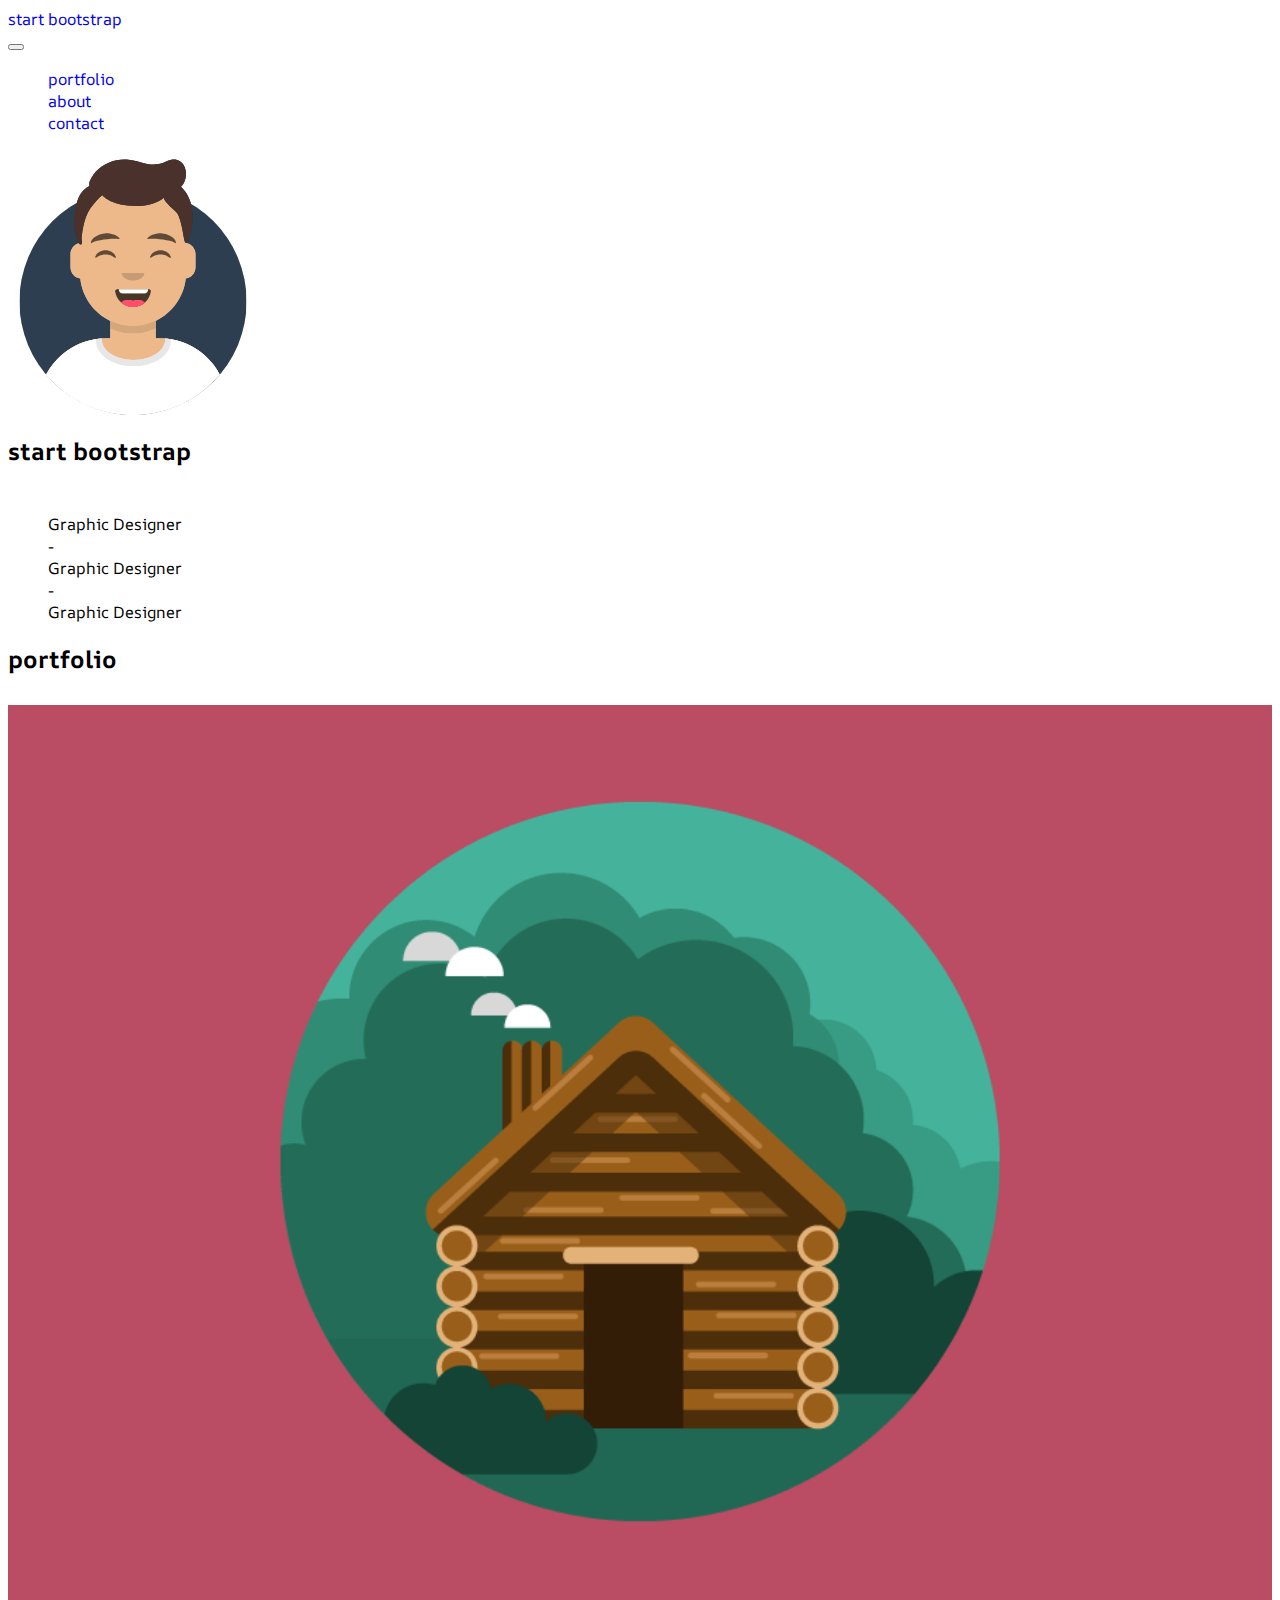
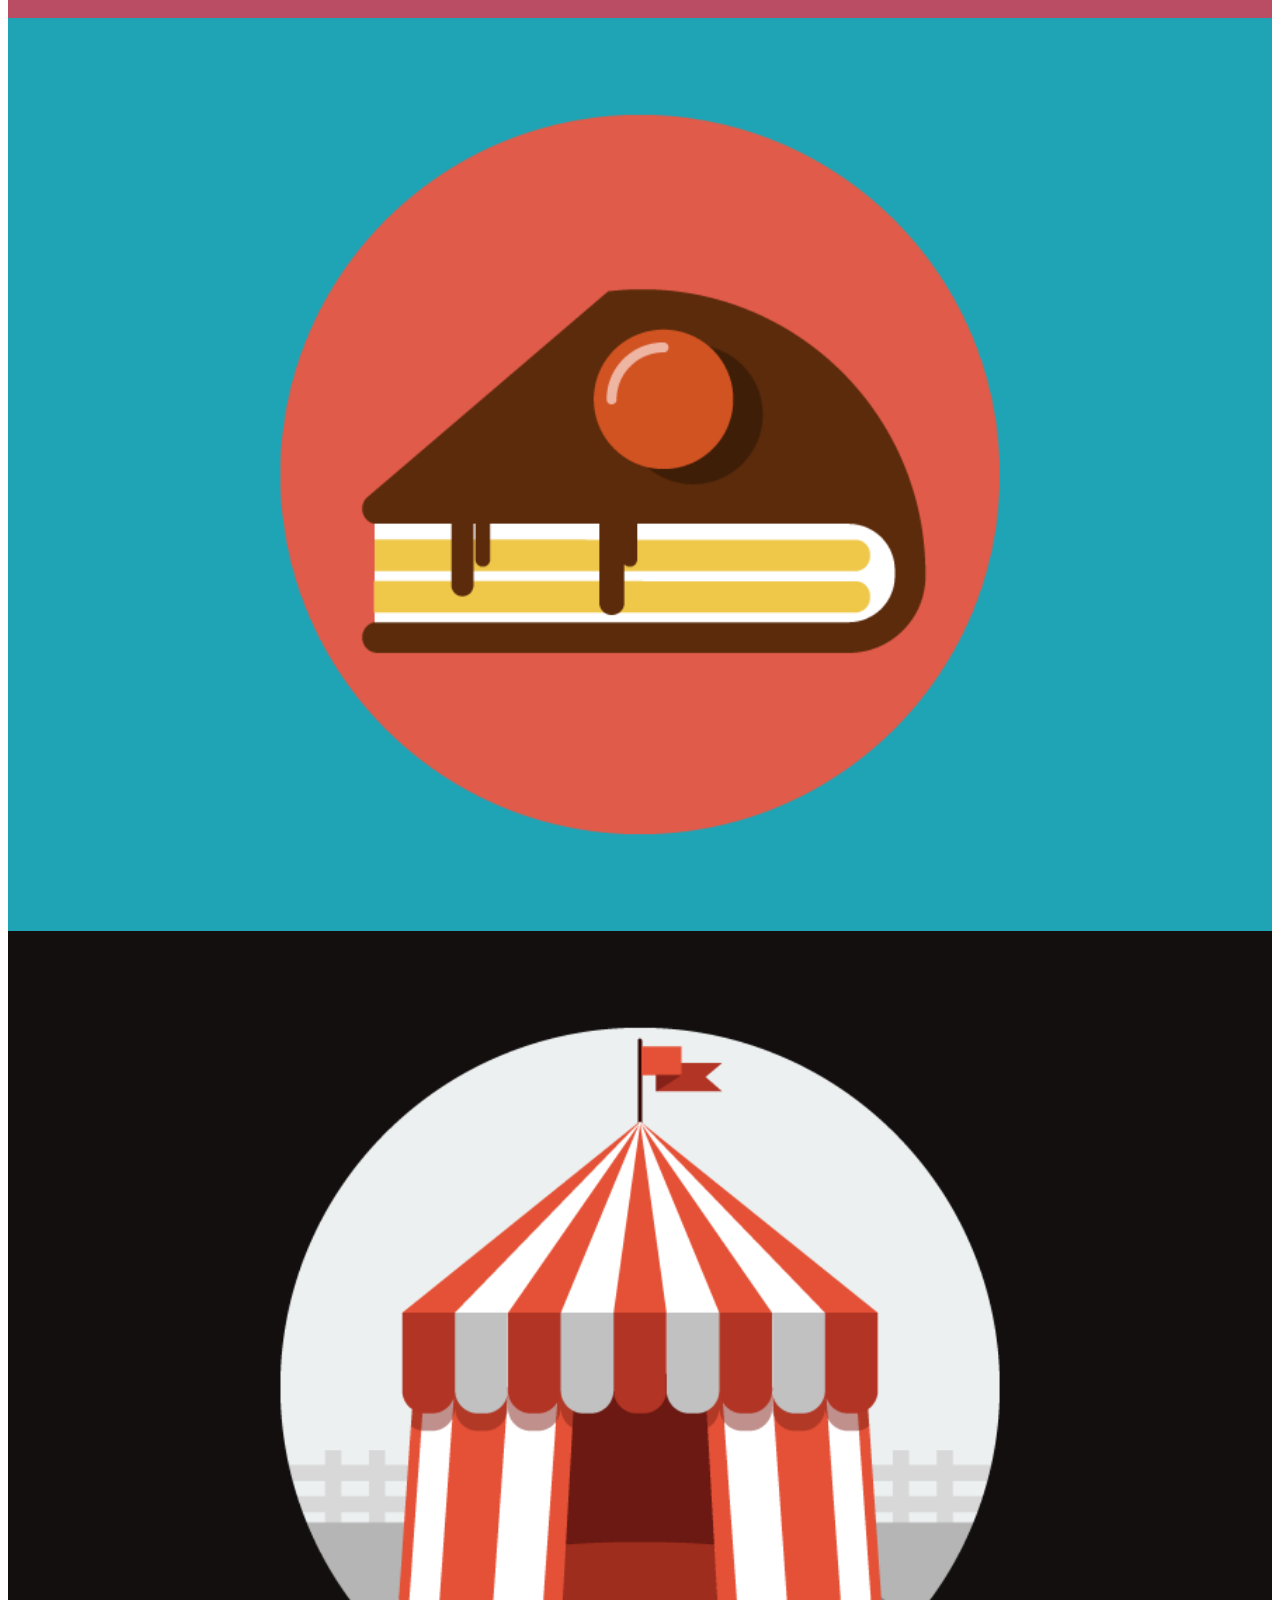
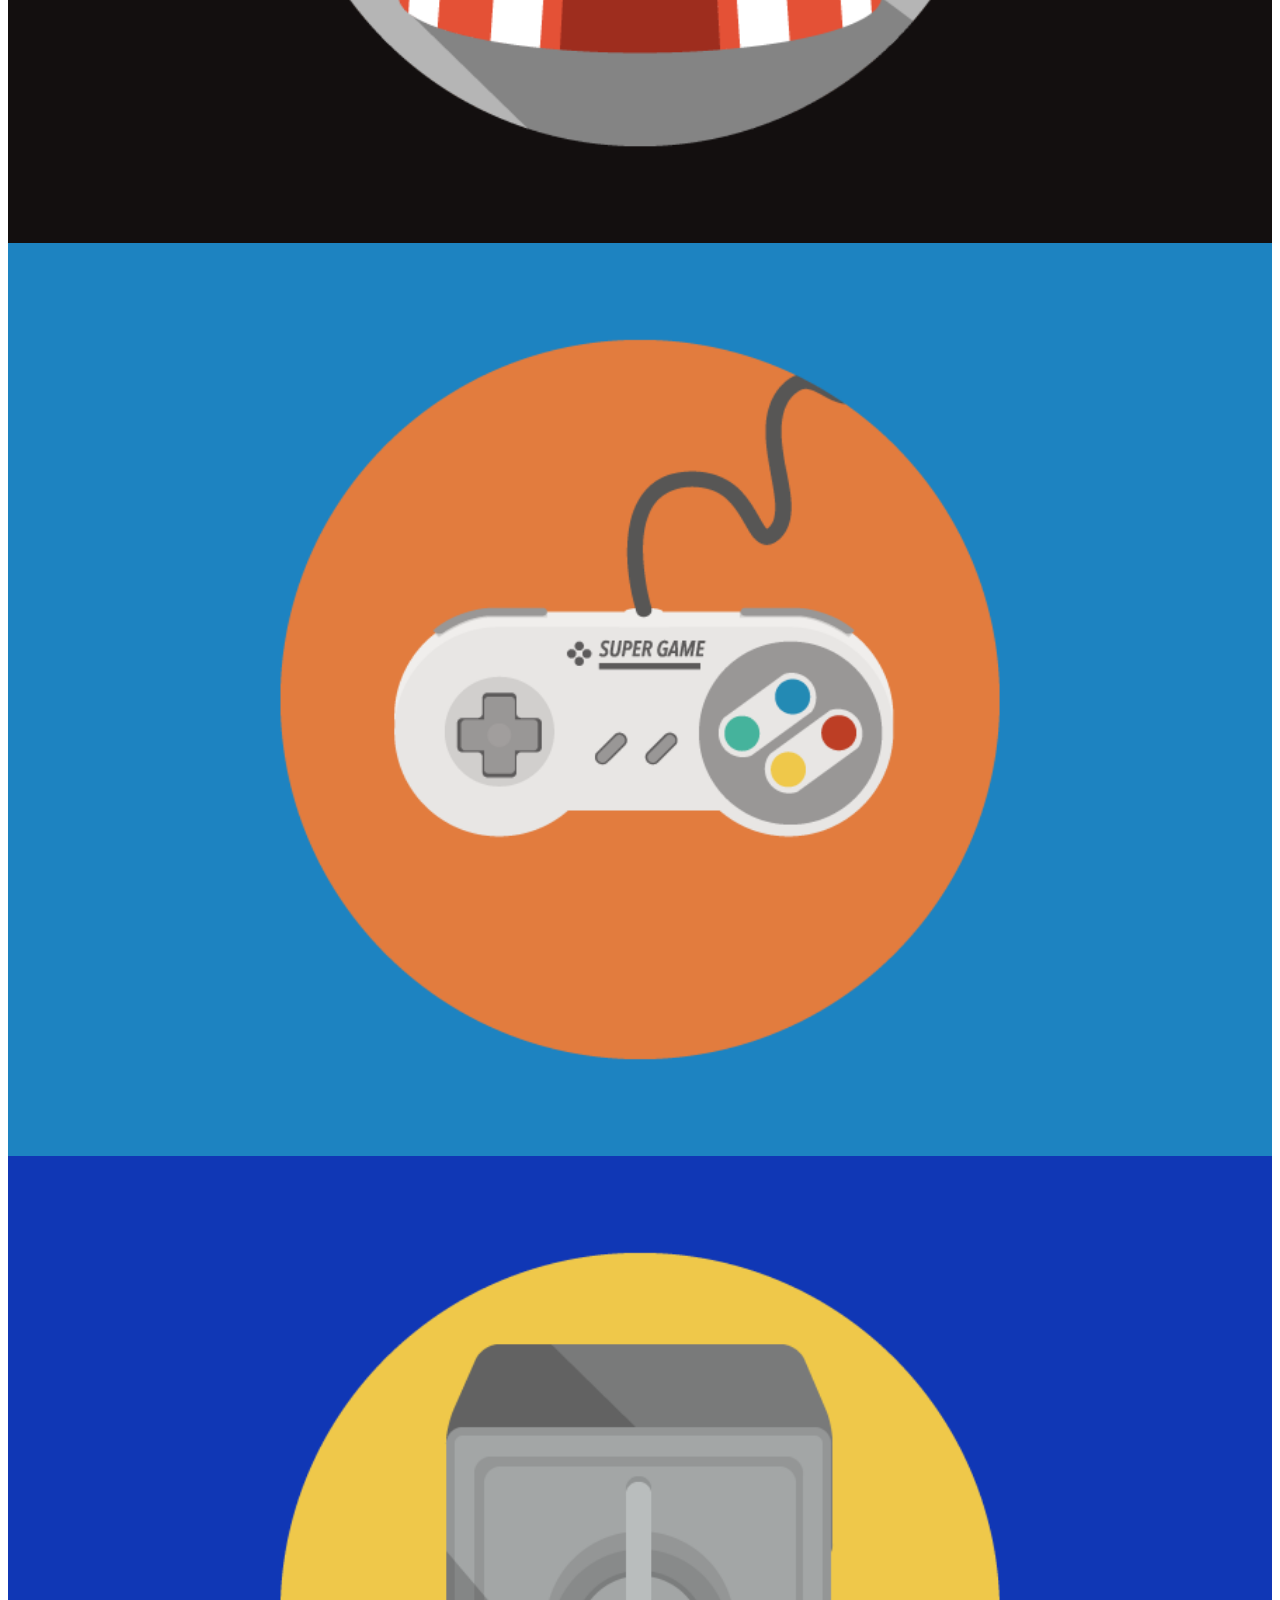
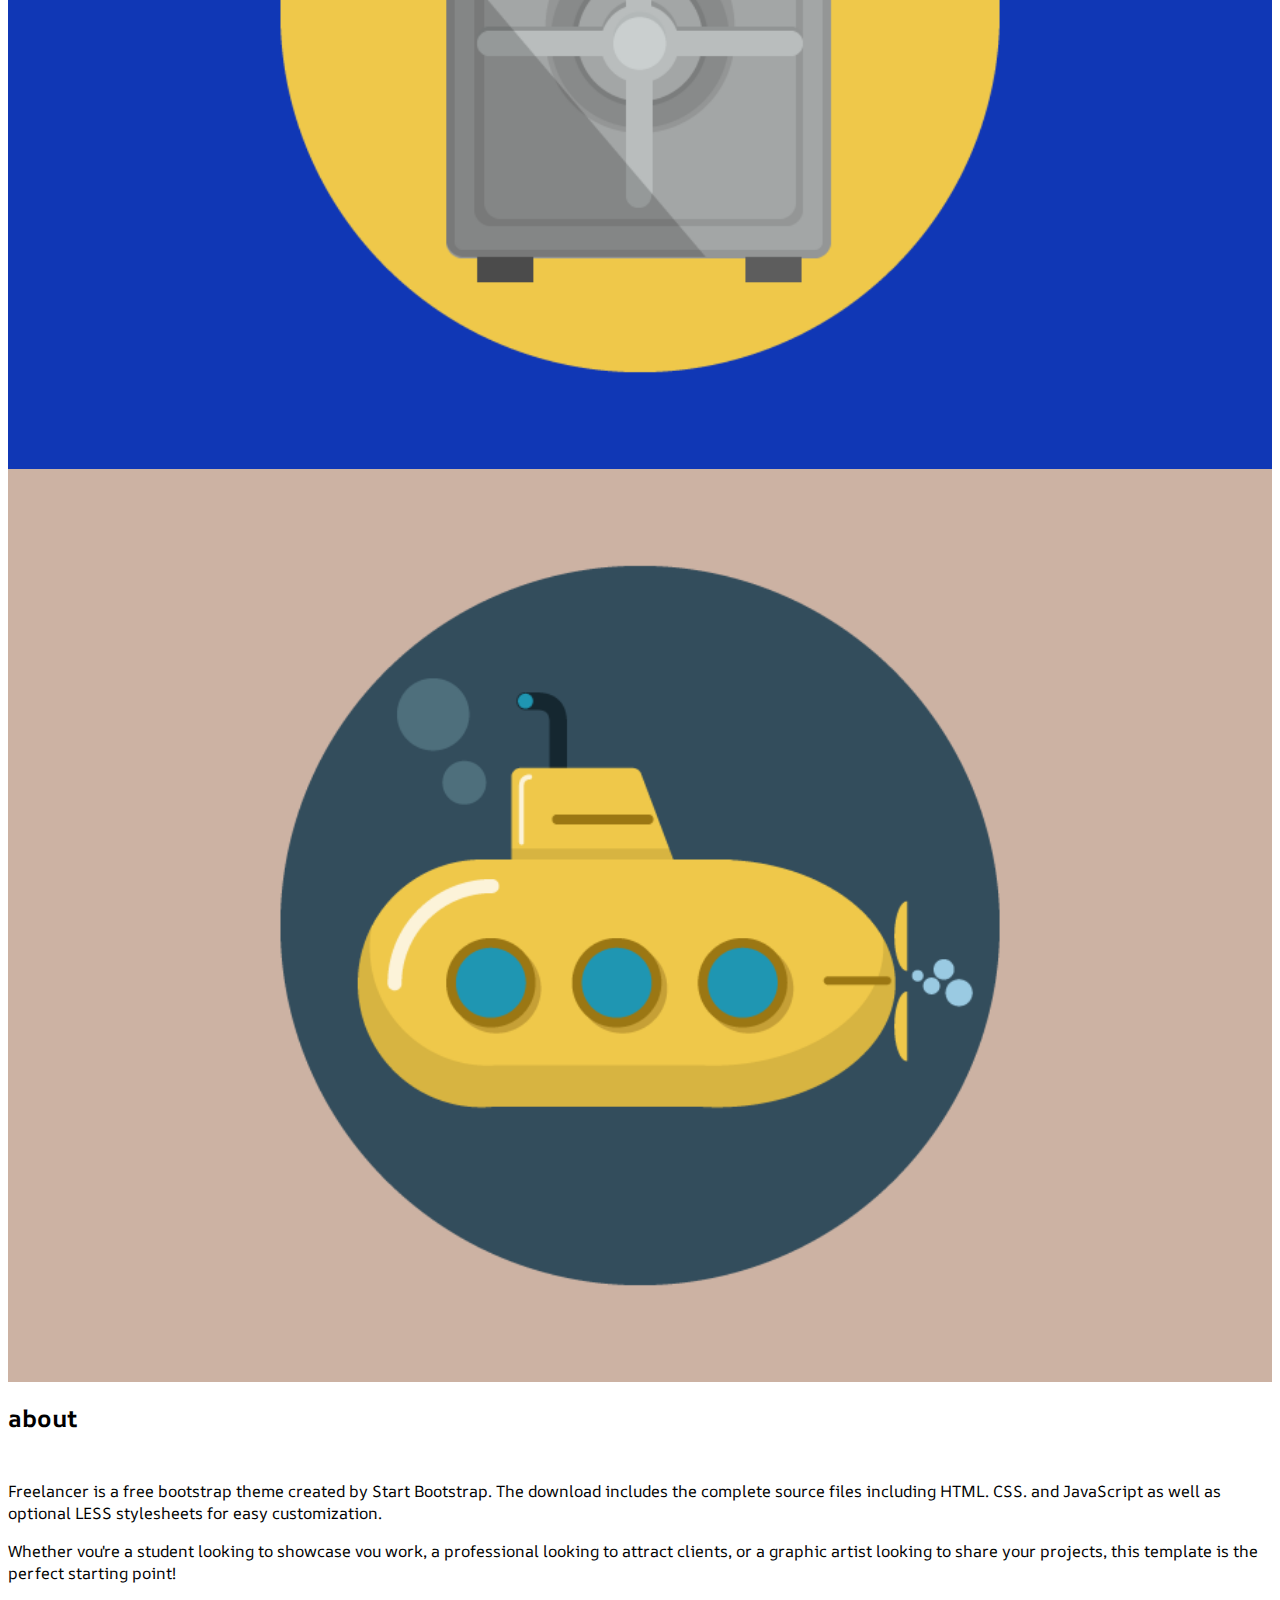
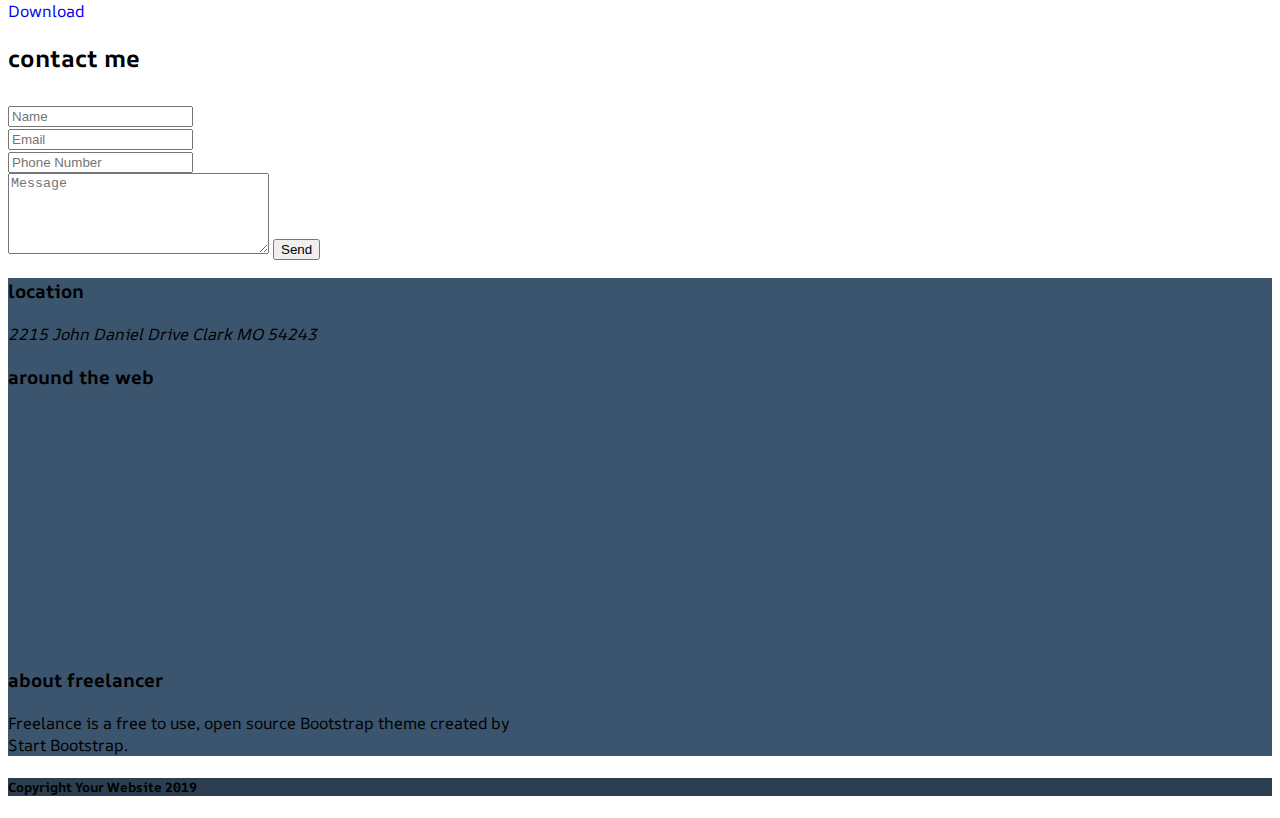
<file: index.html>
<!DOCTYPE html>
<html lang="en">

<head>
    <meta charset="UTF-8">
    <meta name="viewport" content="width=device-width, initial-scale=1.0">
    <!-- css -->
    <link href="https://cdn.jsdelivr.net/npm/bootstrap@5.3.2/dist/css/bootstrap.min.css" rel="stylesheet"
        integrity="sha384-T3c6CoIi6uLrA9TneNEoa7RxnatzjcDSCmG1MXxSR1GAsXEV/Dwwykc2MPK8M2HN" crossorigin="anonymous">
    <link rel="stylesheet" href="css/style.css">
    <!-- fonts -->
    <link rel="preconnect" href="https://fonts.googleapis.com">
    <link rel="preconnect" href="https://fonts.gstatic.com" crossorigin>
    <link href="https://fonts.googleapis.com/css2?family=AR+One+Sans:wght@400;500;600;700&display=swap"
        rel="stylesheet">
    <!-- icons -->
    <link rel="stylesheet" href="https://cdnjs.cloudflare.com/ajax/libs/font-awesome/6.4.2/css/all.min.css"
        integrity="sha512-z3gLpd7yknf1YoNbCzqRKc4qyor8gaKU1qmn+CShxbuBusANI9QpRohGBreCFkKxLhei6S9CQXFEbbKuqLg0DA=="
        crossorigin="anonymous" referrerpolicy="no-referrer" />
    <title>Bootstrap Freelancer</title>
</head>

<body id="main-page">
    <!-- HEADER -->
    <header class="text-light bg-dark position-fixed top-0 z-3 w-100 py-2">
        <nav class="navbar navbar-expand-md" data-bs-theme="dark">
            <div class="container text-uppercase">
              <a class="navbar-brand fw-bold" href="index.html">start bootstrap</a>
              <button class="navbar-toggler" type="button" data-bs-toggle="collapse" data-bs-target="#navbarNav" aria-controls="navbarNav" aria-expanded="false" aria-label="Toggle navigation">
                <span class="navbar-toggler-icon"></span>
              </button>
              <div class="collapse navbar-collapse" id="navbarNav">
                <ul class="navbar-nav ms-auto fw-semibold">
                  <li class="nav-item">
                    <a class="nav-link" href="2nd-page/portfolio.html">portfolio</a>
                  </li>
                  <li class="nav-item">
                    <a class="nav-link" href="#about">about</a>
                  </li>
                  <li class="nav-item">
                    <a class="nav-link" href="#contact">contact</a>
                  </li>
                </ul>
              </div>
            </div>
          </nav>
    </header>

    <!-- MAIN -->
    <main class="pt-4">
        <!-- hero section -->
        <section id="hero" class="bg-success py-5">
            <div class="container d-flex flex-column align-items-center text-light">
                <!-- hero image -->
                <div class="hero-image my-3">
                    <img src="img/avatar.svg" alt="avatar" class="my-fluid">
                </div>

                <!-- title -->
                <h2 class="text-uppercase fw-bold display-5">start bootstrap</h2>

                <!-- star bar -->
                <div class="d-flex justify-content-center align-items-center pt-4 pb-3">
                    <div class="line bg-light rounded-pill"></div>
                    <div><i class="fa-solid fa-star px-2 fs-2"></i></div>
                    <div class="line bg-light rounded-pill"></div>
                </div>

                <!-- offers -->
                <ul class="d-flex align-items-center text-center fw-semibold fs-6">
                    <li>
                        <span class="text-uppercase">Graphic Designer</span>
                    </li>
                    <li class="px-2">-</li>
                    <li>
                        <span class="text-uppercase">Graphic Designer</span>
                    </li>
                    <li class="px-2">-</li>
                    <li>
                        <span class="text-uppercase">Graphic Designer</span>
                    </li>
                </ul>
            </div>
        </section>

        <!-- portfolio section -->
        <section id="portfolio" class="py-5">
            <div class="container text-dark">
                <!-- title -->
                <h2 class="text-uppercase display-5 fw-bold text-center">portfolio</h2>

                <!-- star bar -->
                <div class="d-flex justify-content-center align-items-center pt-4 pb-3">
                    <div class="line bg-dark rounded-pill"></div>
                    <div><i class="fa-solid fa-star px-2 fs-2"></i></div>
                    <div class="line bg-dark rounded-pill"></div>
                </div>

                <!-- row -->
                <div class="row">
                    <div class="col-12 col-md-6 col-lg-4 mb-4">
                        <div class="card-img position-relative rounded-4 overflow-hidden">
                            <img class="my-fluid" src="img/cabin.png" alt="cabine">
                            <div
                                class="overlay bg-dark position-absolute w-100 h-100 left-0 top-0 d-flex justify-content-center align-items-center">
                                <a href="#">
                                    <i class="fa-solid fa-circle-up fs-1"></i>
                                </a>
                            </div>
                        </div>
                    </div>
                    <div class="col-12 col-md-6 col-lg-4 mb-4">
                        <div class="card-img position-relative rounded-4 overflow-hidden">
                            <img class="my-fluid" src="img/cake.png" alt="cabine">
                            <div
                                class="overlay bg-dark position-absolute w-100 h-100 left-0 top-0 d-flex justify-content-center align-items-center">
                                <a href="#">
                                    <i class="fa-solid fa-circle-up fs-1"></i>
                                </a>
                            </div>
                        </div>
                    </div>
                    <div class="col-12 col-md-6 col-lg-4 mb-4">
                        <div class="card-img position-relative rounded-4 overflow-hidden">
                            <img class="my-fluid" src="img/circus.png" alt="cabine">
                            <div
                                class="overlay bg-dark position-absolute w-100 h-100 left-0 top-0 d-flex justify-content-center align-items-center">
                                <a href="#">
                                    <i class="fa-solid fa-circle-up fs-1"></i>
                                </a>
                            </div>
                        </div>
                    </div>
                    <div class="col-12 col-md-6 col-lg-4 mb-4">
                        <div class="card-img position-relative rounded-4 overflow-hidden">
                            <img class="my-fluid" src="img/game.png" alt="cabine">
                            <div
                                class="overlay bg-dark position-absolute w-100 h-100 left-0 top-0 d-flex justify-content-center align-items-center">
                                <a href="#">
                                    <i class="fa-solid fa-circle-up fs-1"></i>
                                </a>
                            </div>
                        </div>
                    </div>
                    <div class="col-12 col-md-6 col-lg-4 mb-4">
                        <div class="card-img position-relative rounded-4 overflow-hidden">
                            <img class="my-fluid" src="img/safe.png" alt="cabine">
                            <div
                                class="overlay bg-dark position-absolute w-100 h-100 left-0 top-0 d-flex justify-content-center align-items-center">
                                <a href="#">
                                    <i class="fa-solid fa-circle-up fs-1"></i>
                                </a>
                            </div>
                        </div>
                    </div>
                    <div class="col-12 col-md-6 col-lg-4">
                        <div class="card-img position-relative rounded-4 overflow-hidden">
                            <img class="my-fluid" src="img/submarine.png" alt="cabine">
                            <div
                                class="overlay bg-dark position-absolute w-100 h-100 left-0 top-0 d-flex justify-content-center align-items-center">
                                <a href="#">
                                    <i class="fa-solid fa-circle-up fs-1"></i>
                                </a>
                            </div>
                        </div>
                    </div>

                </div>
            </div>
        </section>

        <!-- about section -->
        <section id="about" class="bg-success text-light py-5">
            <div class="container w-75">
                <!-- title -->
                <h2 class="text-uppercase display-5 fw-bold text-center">about</h2>

                <!-- star bar -->
                <div class="d-flex justify-content-center align-items-center pt-4 pb-4">
                    <div class="line bg-light rounded-pill"></div>
                    <div><i class="fa-solid fa-star px-2 fs-2"></i></div>
                    <div class="line bg-light rounded-pill"></div>
                </div>

                <!-- row -->
                <div class="row">
                    <div class="col-12 col-md-6">
                        <p class="fs-5 pb-3">
                            Freelancer is a free bootstrap theme created by Start
                            Bootstrap. The download includes the complete source files including HTML. CSS. and
                            JavaScript as well as optional LESS stylesheets for easy customization.
                        </p>
                    </div>
                    <div class="col-12 col-md-6 pb-3">
                        <p class="fs-5">
                            Whether vou're a student looking to showcase vou work, a professional looking to attract
                            clients, or a graphic artist looking to share your projects, this template is the perfect
                            starting point!
                        </p>
                    </div>

                </div>

                <!-- call to action -->
                <div class="text-center py-4">
                    <a href="#" class="btn btn-lg btn-outline-light">
                        <i class="fa-solid fa-download"></i>
                        <span>Download</span>
                    </a>
                </div>
            </div>
        </section>

        <!-- contact section -->
        <section id="contact" class="text-dark py-5">
            <div class="container w-75">
                <!-- title -->
                <h2 class="text-uppercase display-5 fw-bold text-center">contact me</h2>

                <!-- star bar -->
                <div class="d-flex justify-content-center align-items-center pt-4 pb-4">
                    <div class="line bg-dark rounded-pill"></div>
                    <div><i class="fa-solid fa-star px-2 fs-2"></i></div>
                    <div class="line bg-dark rounded-pill"></div>
                </div>

                <!-- form -->
                <form >
                    <div class="mb-3">
                        <input type="text" class="fs-4 pb-3 form-control border-start-0 border-end-0 border-top-0 border-bottom-1"
                            placeholder="Name">
                    </div>
                    <div class="mb-3">
                        <input type="email" class="fs-4 pb-3 form-control border-start-0 border-end-0 border-top-0 border-bottom-1"
                            placeholder="Email">
                    </div>
                    <div class="mb-3">
                        <input type="number" class="fs-4 pb-3 form-control border-start-0 border-end-0 border-top-0 border-bottom-1"
                            placeholder="Phone Number">
                    </div>
                    <div class="mb-3">
                        <textarea class="fs-4 form-control border-start-0 border-end-0 border-top-0 border-bottom-2"" name="
                            message" placeholder="Message" cols="30" rows="5"></textarea>
                        <button type="submit" class="btn btn-success my-3">Send</button>
                    </div>
                </form>
            </div>

        </section>
    </main>

    <!-- FOOTER -->
    <footer>
        <!-- top footer -->
        <section id="info" class="my-bg-primary text-light py-5">
            <div class="container">
                <div class="row justify-content-center">

                    <!-- location -->
                    <div class="col-12 col-md-4 text-center">
                        <h3 class="text-uppercase pb-2">location</h3>
                        <address class="fs-5">2215 John Daniel Drive Clark MO 54243</address>
                    </div>

                    <!-- brands -->
                    <div class="col-12 col-lg-4 text-center py-5 py-lg-0">
                        <h3 class="text-uppercase pb-2">around the web</h3>
                        <ul class="d-flex justify-content-center">
                            <li class="px-2">
                                <a class="icon border border-primary rounded-circle d-flex align-items-center justify-content-center "
                                    href="#">
                                    <i class="fa-brands fa-facebook-f fs-4 p-2"></i>
                                </a>
                            </li>
                            <li class="px-2">
                                <a class="icon border rounded-circle d-flex align-items-center justify-content-center border-danger"
                                    href="#">
                                    <i class="fa-brands fa-google-plus-g fs-4 p-2"></i>
                                </a>
                            </li>
                            <li class="px-2">
                                <a class="icon border rounded-circle d-flex align-items-center justify-content-center border-primary"
                                    href="#">
                                    <i class="fa-brands fa-twitter fs-4 p-2"></i>
                                </a>
                            </li>
                            <li class="px-2">
                                <a class="icon border rounded-circle d-flex align-items-center justify-content-center border-danger"
                                    href="#">
                                    <i class="fa-brands fa-linkedin fs-4 p-2"></i>
                                </a>
                            </li>
                        </ul>
                    </div>

                    <!-- freelance -->
                    <div class="col-12 col-md-4 text-center">
                        <h3 class="text-uppercase pb-2">about freelancer</h3>
                        <p class="fs-5">
                            Freelance is a free to use, open source
                            Bootstrap theme created by
                            <a class="text-success freelance">Start
                                Bootstrap.</a>
                        </p>
                    </div>

                </div>
            </div>
        </section>

        <!-- bottom footer -->
        <section class="my-bg-secondary text-light py-5">
            <div class="container text-center">
                <h5 class="fs-6 fw-light">Copyright 
                    <i class="fa-regular fa-copyright"></i> 
                    Your Website 2019
                </h5>
            </div>
        </section>
    </footer>

    <!-- JS -->
    <script src="https://cdn.jsdelivr.net/npm/bootstrap@5.3.2/dist/js/bootstrap.bundle.min.js" integrity="sha384-C6RzsynM9kWDrMNeT87bh95OGNyZPhcTNXj1NW7RuBCsyN/o0jlpcV8Qyq46cDfL" crossorigin="anonymous"></script>
</body>

</html>
</file>
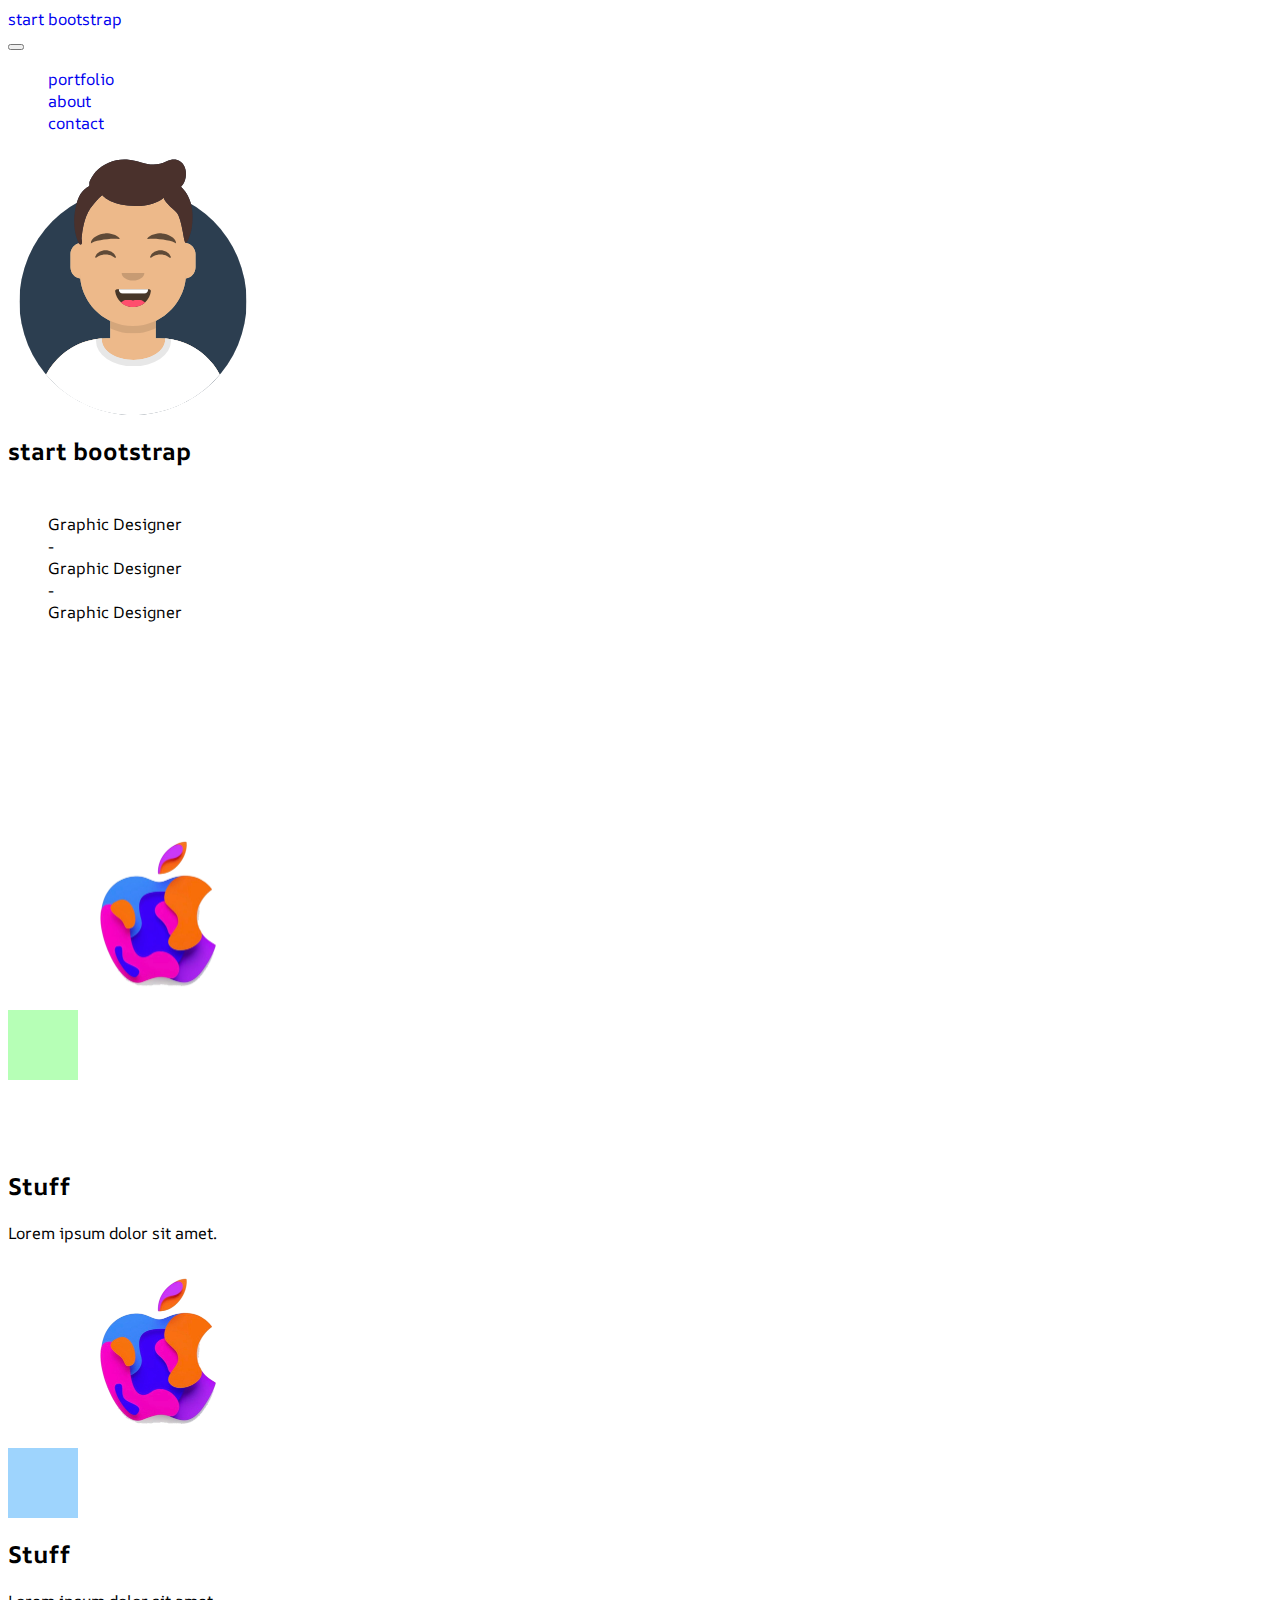
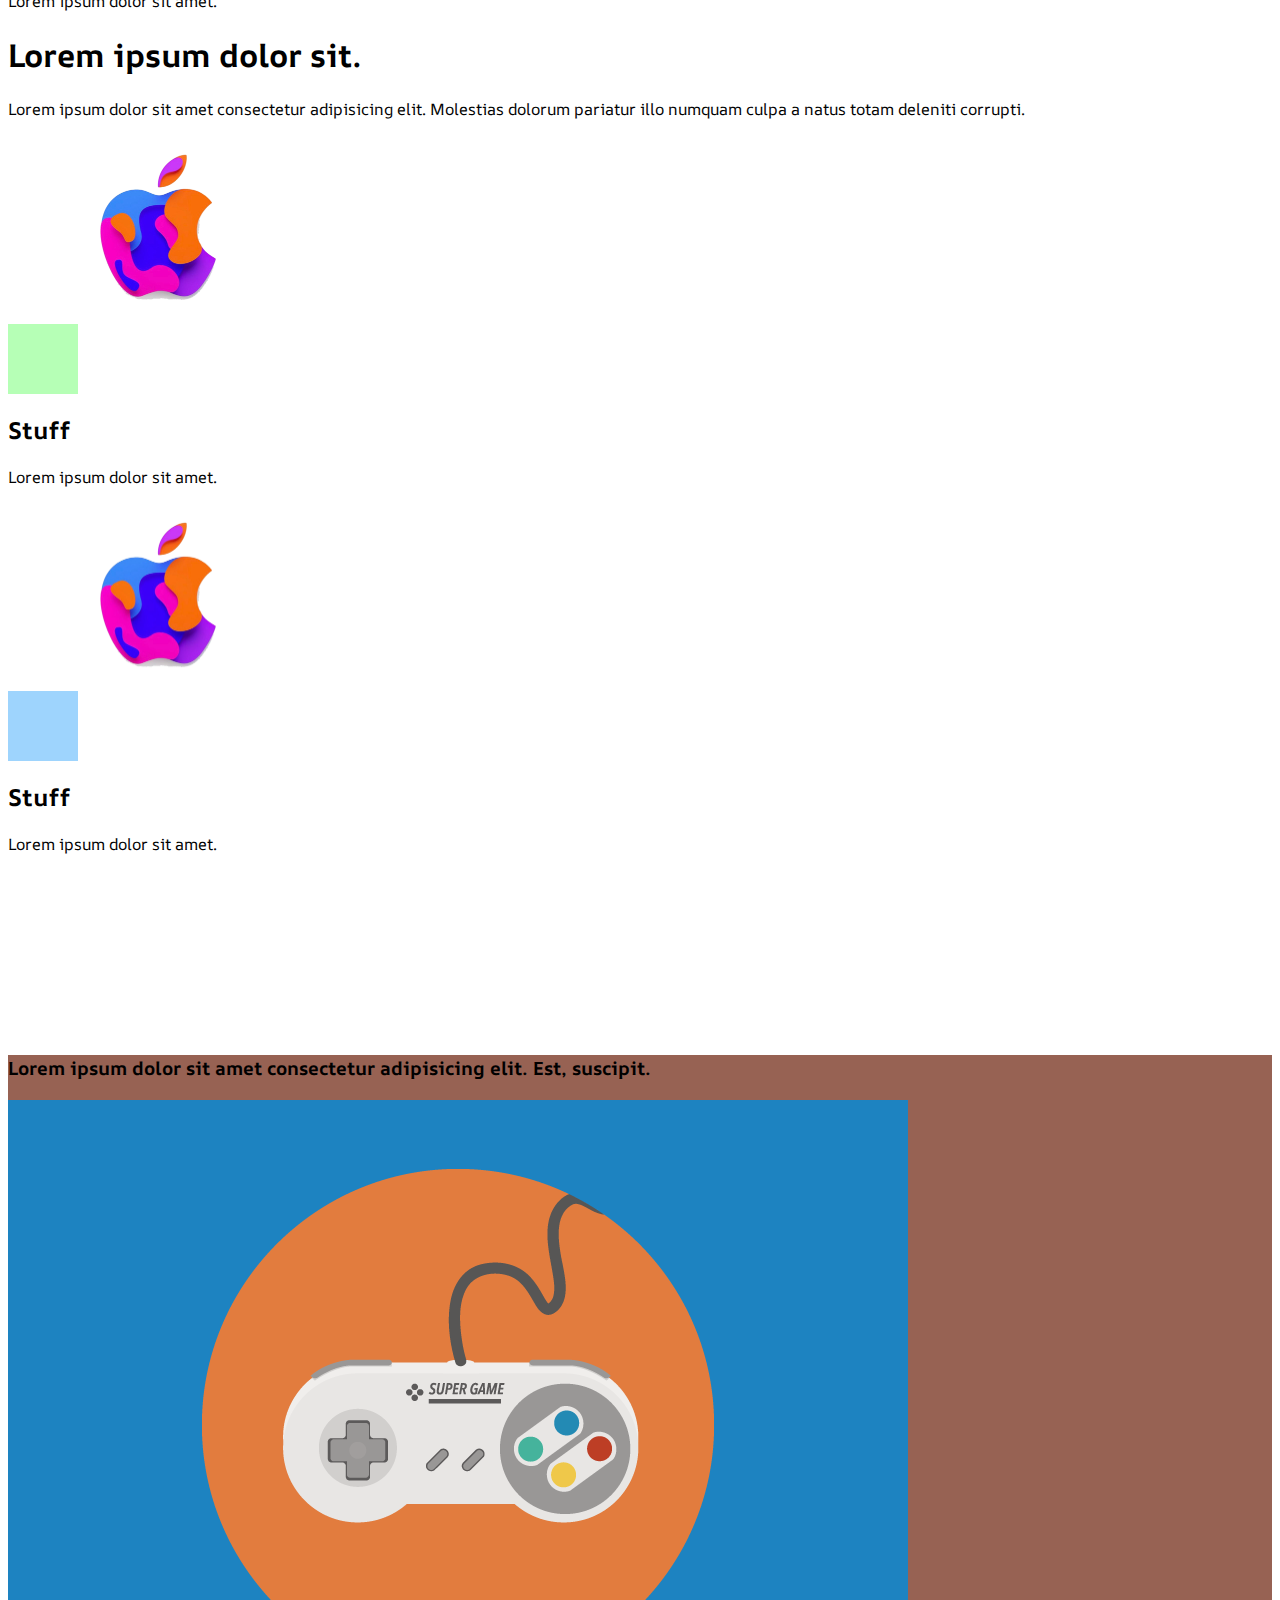
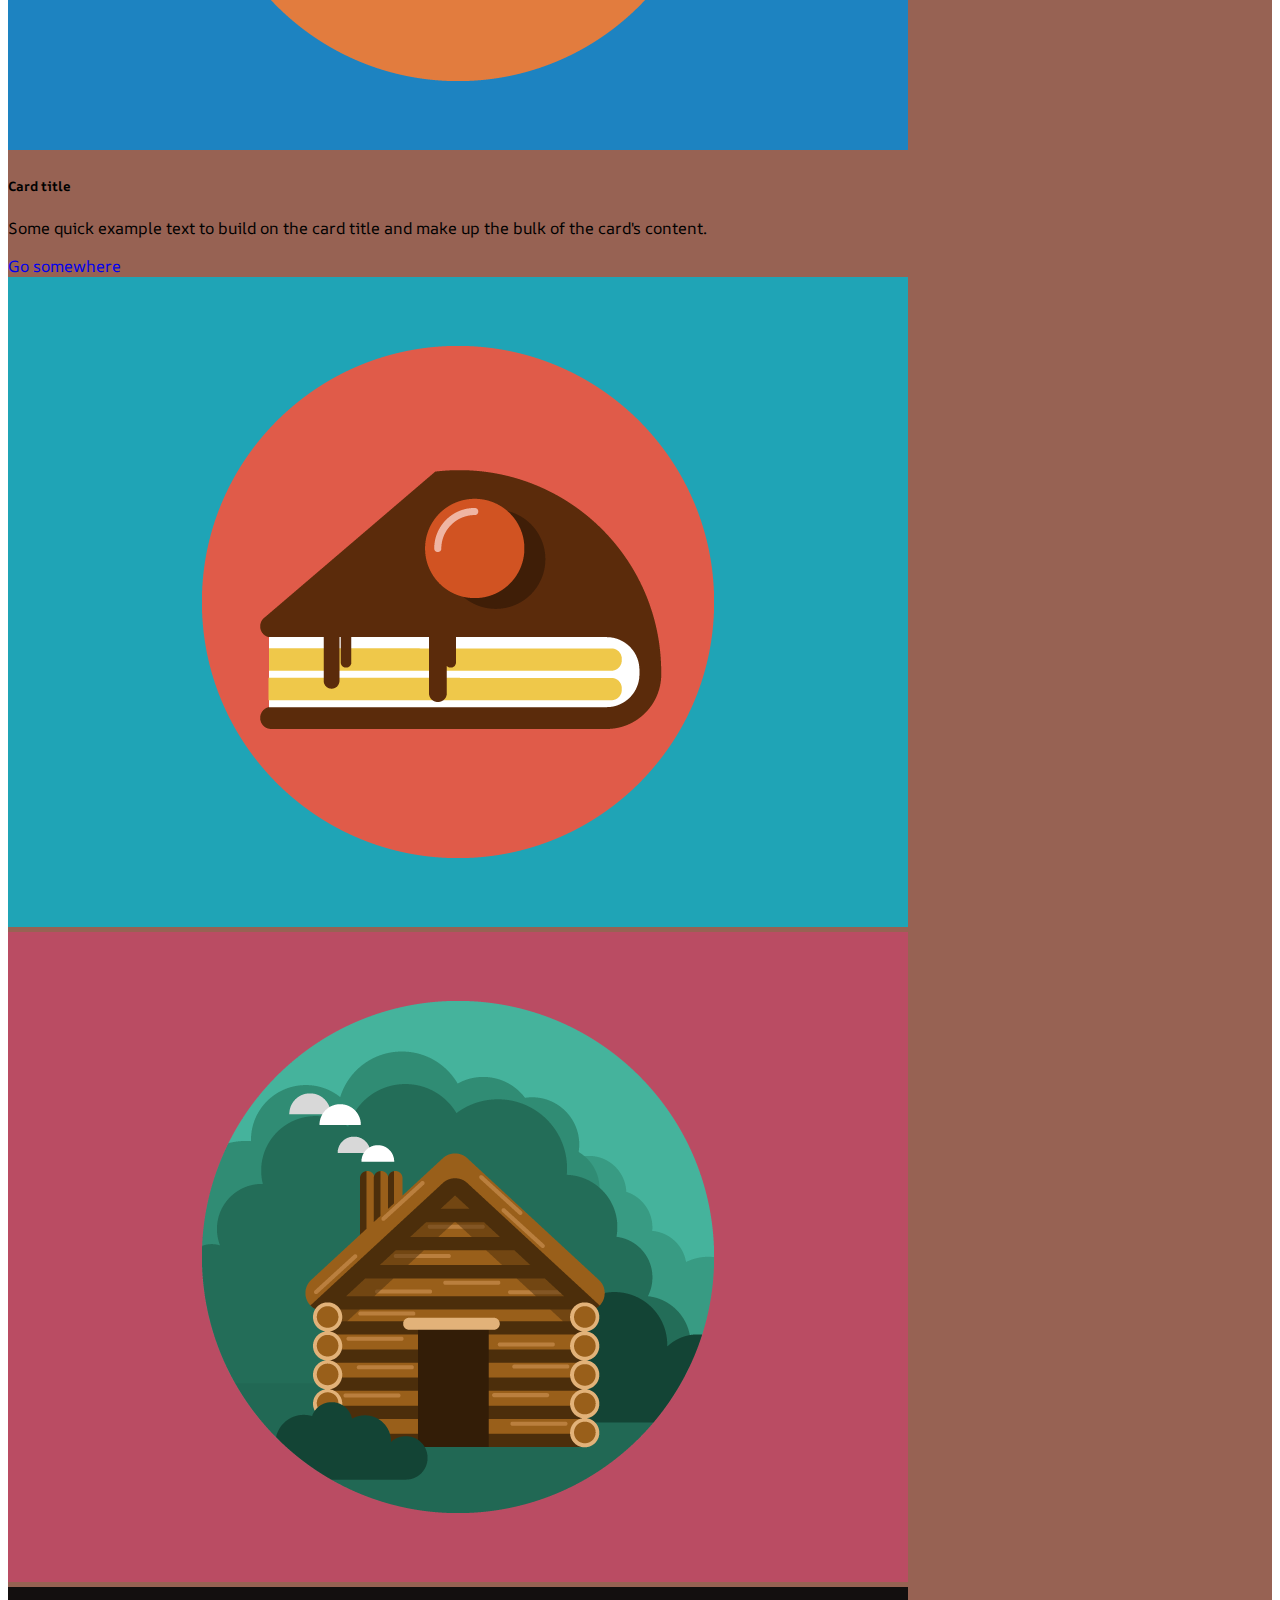
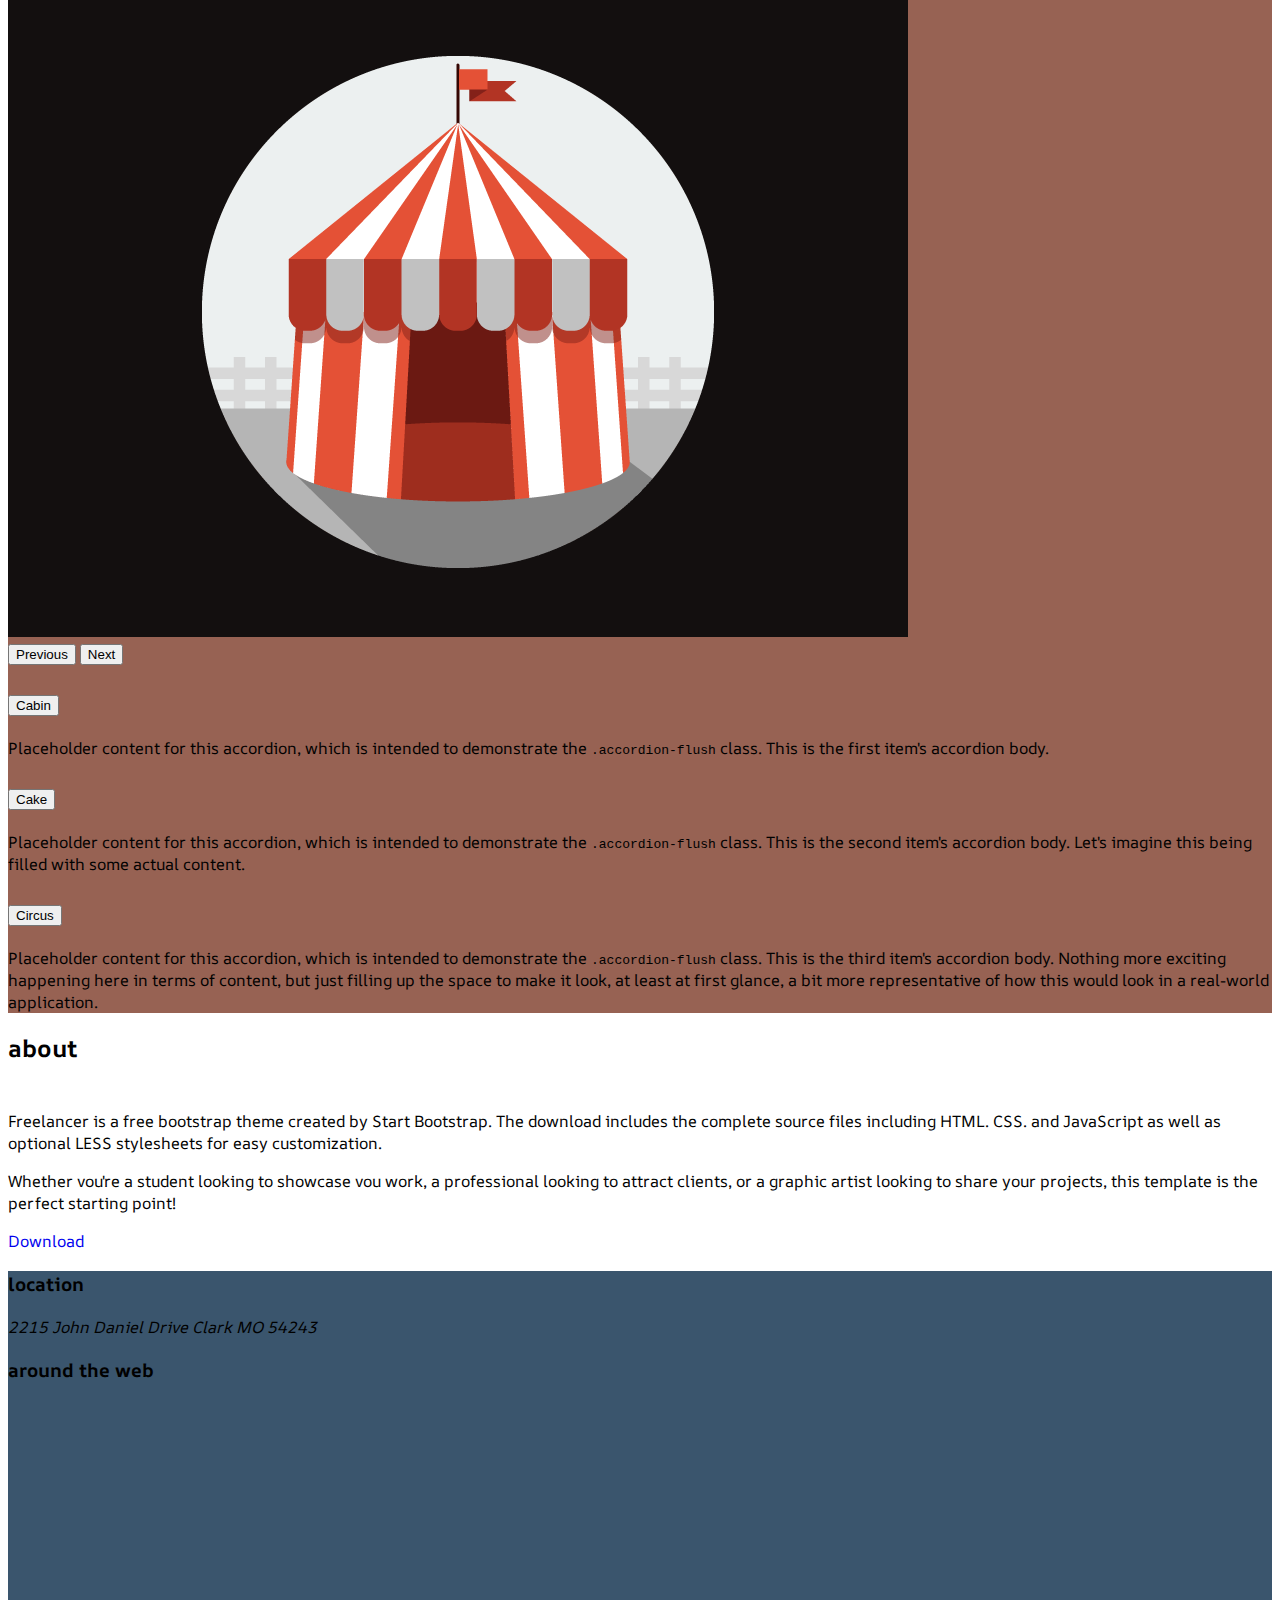
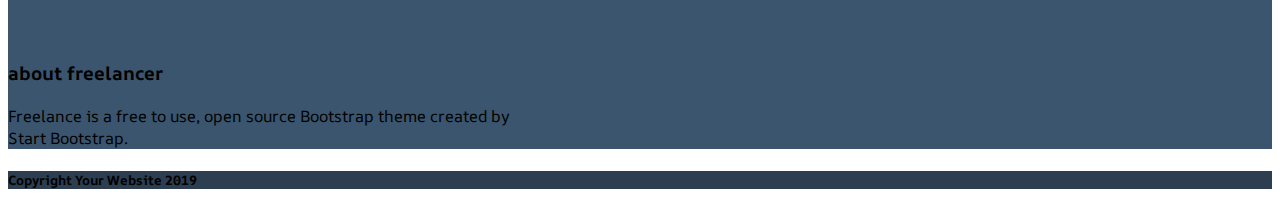
<file: 2nd-page/portfolio.html>
<!DOCTYPE html>
<html lang="en">

<head>
    <meta charset="UTF-8">
    <meta name="viewport" content="width=device-width, initial-scale=1.0">
    <!-- css -->
    <link href="https://cdn.jsdelivr.net/npm/bootstrap@5.3.2/dist/css/bootstrap.min.css" rel="stylesheet"
        integrity="sha384-T3c6CoIi6uLrA9TneNEoa7RxnatzjcDSCmG1MXxSR1GAsXEV/Dwwykc2MPK8M2HN" crossorigin="anonymous">
    <link rel="stylesheet" href="../css/style.css">
    <!-- fonts -->
    <link rel="preconnect" href="https://fonts.googleapis.com">
    <link rel="preconnect" href="https://fonts.gstatic.com" crossorigin>
    <link href="https://fonts.googleapis.com/css2?family=AR+One+Sans:wght@400;500;600;700&display=swap"
        rel="stylesheet">
    <!-- icons -->
    <link rel="stylesheet" href="https://cdnjs.cloudflare.com/ajax/libs/font-awesome/6.4.2/css/all.min.css"
        integrity="sha512-z3gLpd7yknf1YoNbCzqRKc4qyor8gaKU1qmn+CShxbuBusANI9QpRohGBreCFkKxLhei6S9CQXFEbbKuqLg0DA=="
        crossorigin="anonymous" referrerpolicy="no-referrer" />
    <title>Bootstrap Freelancer</title>
</head>

<body id="portfolio-page">
    <!-- HEADER -->
    <header class="text-light bg-dark position-fixed top-0 z-3 w-100 py-2">
        <nav class="navbar navbar-expand-md" data-bs-theme="dark">
            <div class="container text-uppercase">
                <a class="navbar-brand fw-bold" href="../index.html">start bootstrap</a>
                <button class="navbar-toggler" type="button" data-bs-toggle="collapse" data-bs-target="#navbarNav"
                    aria-controls="navbarNav" aria-expanded="false" aria-label="Toggle navigation">
                    <span class="navbar-toggler-icon"></span>
                </button>
                <div class="collapse navbar-collapse" id="navbarNav">
                    <ul class="navbar-nav ms-auto fw-semibold">
                        <li class="nav-item">
                            <a class="nav-link" href="#portfolio">portfolio</a>
                        </li>
                        <li class="nav-item">
                            <a class="nav-link" href="#about">about</a>
                        </li>
                        <li class="nav-item">
                            <a class="nav-link" href="#contact">contact</a>
                        </li>
                    </ul>
                </div>
            </div>
        </nav>
    </header>

    <!-- MAIN -->
    <main class="pt-4">
        <!-- hero section -->
        <section id="hero" class="bg-success py-5">
            <div class="container d-flex flex-column align-items-center text-light">
                <!-- hero image -->
                <div class="hero-image my-3">
                    <img src="../img/avatar.svg" alt="avatar" class="my-fluid">
                </div>

                <!-- title -->
                <h2 class="text-uppercase fw-bold display-5">start bootstrap</h2>

                <!-- star bar -->
                <div class="d-flex justify-content-center align-items-center pt-4 pb-3">
                    <div class="line bg-light rounded-pill"></div>
                    <div><i class="fa-solid fa-star px-2 fs-2"></i></div>
                    <div class="line bg-light rounded-pill"></div>
                </div>

                <!-- offers -->
                <ul class="d-flex align-items-center text-center fw-semibold fs-6">
                    <li>
                        <span class="text-uppercase">Graphic Designer</span>
                    </li>
                    <li class="px-2">-</li>
                    <li>
                        <span class="text-uppercase">Graphic Designer</span>
                    </li>
                    <li class="px-2">-</li>
                    <li>
                        <span class="text-uppercase">Graphic Designer</span>
                    </li>
                </ul>
            </div>
        </section>

        <section id="animated">
            <div class="container">
                <div class="row justify-content-center">

                    <div class="col-6 d-flex flex-row-reverse">
                        <div class="image-new">
                            <img class="my-fluid rounded-3" src="../img/Apple-Logo-PNG-Clipart.png" alt="cabin">
                        </div>

                        <div class="text-center position-relative">

                            <div class="my-circle-1 rounded-circle d-flex justify-content-center align-items-center">
                                <i class="fa-solid fa-shirt fa-bounce"></i>

                            </div>
                            <div class="helper rounded-circle fs-6 position-absolute d-flex align-items-center justify-content-center">
                                Help
                            </div>

                            <h2 class="fs-6 pt-2">Stuff</h2>

                        </div>
                        <p class="align-self-end d-none">Lorem ipsum dolor sit amet.</p>
                    </div>

                    <div class="col-6 d-flex">
                        <div class="image-new">
                            <img class="my-fluid rounded-3" src="../img/Apple-Logo-PNG-Clipart.png" alt="cabin">
                        </div>

                        <div class="text-center position-relative">

                            <div class="my-circle-2 rounded-circle d-flex justify-content-center align-items-center">
                                <i class="fa-solid fa-droplet fa-bounce"></i>
                            </div>
                            
                            <h2 class="fs-6 pt-2">Stuff</h2>

                        </div>
                        <p class="align-self-end d-none">Lorem ipsum dolor sit amet.</p>
                    </div>

                </div>

                <div class="py-5 my-5 d-flex align-items-center flex-column">
                    <h1 class="display-2">Lorem ipsum dolor sit.</h1>
                    <p class="w-50">Lorem ipsum dolor sit amet consectetur adipisicing elit. Molestias dolorum pariatur illo numquam culpa a natus totam deleniti corrupti.</p>
                </div>

                <div class="row ">

                    <div class="col-6 d-flex flex-row-reverse">
                        <div class="image-new">
                            <img class="my-fluid rounded-3" src="../img/Apple-Logo-PNG-Clipart.png" alt="cabin">
                        </div>

                        <div class="text-center position-relative">

                            <div class="my-circle-1 rounded-circle d-flex justify-content-center align-items-center">
                                <i class="fa-solid fa-bolt fa-bounce"></i>
                            </div>

                            <h2 class="fs-6 pt-2">Stuff</h2>

                        </div>
                        <p class="align-self-end d-none">Lorem ipsum dolor sit amet.</p>
                    </div>

                    <div class="col-6 d-flex">
                        <div class="image-new">
                            <img class="my-fluid rounded-3" src="../img/Apple-Logo-PNG-Clipart.png" alt="cabin">
                        </div>

                        <div class="text-center">

                            <div class="my-circle-2 rounded-circle d-flex justify-content-center align-items-center">
                                <i class="fa-solid fa-utensils fa-bounce"></i>
                            </div>

                            <h2 class="fs-6 pt-2">Stuff</h2>

                        </div>
                        <p class="align-self-end d-none">Lorem ipsum dolor sit amet.</p>
                    </div>

                </div>
            </div>
        </section>

        <section id="build" class="my-bg-blue py-5 text-light">
            <div class="container w-75 my-bg-brown p-5 rounded-4">
            
                <div class="row align-items-center gx-5">
                    <div class="col-12 col-lg-5 mb-4">
                        <h3>Lorem ipsum dolor sit amet consectetur adipisicing elit. Est, suscipit.</h3>
                        <div class="card border-0 mt-3">
                            <img src="../img/game.png" class="card-img-top" alt="cabin">
                            <div class="card-body">
                                <h5 class="card-title">Card title</h5>
                                <p class="card-text">Some quick example text to build on the card title and make up the
                                    bulk of the card's content.</p>
                                <a href="#" class="btn btn-primary">Go somewhere</a>
                            </div>
                        </div>
                    </div>

                    <div class="col-12 col-lg-7">
                        <div id="carouselExampleAutoplaying" class="carousel slide" data-bs-ride="carousel">
                            <div class="carousel-inner">
                                <div class="carousel-item active">
                                    <img src="../img/cake.png" class="d-block w-100 rounded-top-3" alt="...">
                                </div>
                                <div class="carousel-item">
                                    <img src="../img/cabin.png" class="d-block w-100 rounded-top-4" alt="...">
                                </div>
                                <div class="carousel-item">
                                    <img src="../img/circus.png" class="d-block w-100 rounded-top-4" alt="...">
                                </div>
                            </div>
                            <button class="carousel-control-prev" type="button"
                                data-bs-target="#carouselExampleAutoplaying" data-bs-slide="prev">
                                <span class="carousel-control-prev-icon" aria-hidden="true"></span>
                                <span class="visually-hidden">Previous</span>
                            </button>
                            <button class="carousel-control-next" type="button"
                                data-bs-target="#carouselExampleAutoplaying" data-bs-slide="next">
                                <span class="carousel-control-next-icon" aria-hidden="true"></span>
                                <span class="visually-hidden">Next</span>
                            </button>
                        </div>


                        <div class="accordion accordion-flush" id="accordionFlushExample">
                            <div class="accordion-item">
                              <h2 class="accordion-header">
                                <button class="accordion-button collapsed" type="button" data-bs-toggle="collapse" data-bs-target="#flush-collapseOne" aria-expanded="false" aria-controls="flush-collapseOne">
                                  Cabin
                                </button>
                              </h2>
                              <div id="flush-collapseOne" class="accordion-collapse collapse" data-bs-parent="#accordionFlushExample">
                                <div class="accordion-body">Placeholder content for this accordion, which is intended to demonstrate the <code>.accordion-flush</code> class. This is the first item's accordion body.</div>
                              </div>
                            </div>
                            <div class="accordion-item">
                              <h2 class="accordion-header">
                                <button class="accordion-button collapsed" type="button" data-bs-toggle="collapse" data-bs-target="#flush-collapseTwo" aria-expanded="false" aria-controls="flush-collapseTwo">
                                  Cake
                                </button>
                              </h2>
                              <div id="flush-collapseTwo" class="accordion-collapse collapse" data-bs-parent="#accordionFlushExample">
                                <div class="accordion-body">Placeholder content for this accordion, which is intended to demonstrate the <code>.accordion-flush</code> class. This is the second item's accordion body. Let's imagine this being filled with some actual content.</div>
                              </div>
                            </div>
                            <div class="accordion-item">
                              <h2 class="accordion-header">
                                <button class="accordion-button collapsed" type="button" data-bs-toggle="collapse" data-bs-target="#flush-collapseThree" aria-expanded="false" aria-controls="flush-collapseThree">
                                  Circus
                                </button>
                              </h2>
                              <div id="flush-collapseThree" class="accordion-collapse collapse" data-bs-parent="#accordionFlushExample">
                                <div class="accordion-body">Placeholder content for this accordion, which is intended to demonstrate the <code>.accordion-flush</code> class. This is the third item's accordion body. Nothing more exciting happening here in terms of content, but just filling up the space to make it look, at least at first glance, a bit more representative of how this would look in a real-world application.</div>
                              </div>
                            </div>
                          </div>
                    </div>
                </div>
            </div>
        </section>
        <!-- about section -->
        <section id="about" class="bg-success text-light py-5">
            <div class="container w-75">
                <!-- title -->
                <h2 class="text-uppercase display-5 fw-bold text-center">about</h2>

                <!-- star bar -->
                <div class="d-flex justify-content-center align-items-center pt-4 pb-4">
                    <div class="line bg-light rounded-pill"></div>
                    <div><i class="fa-solid fa-star px-2 fs-2"></i></div>
                    <div class="line bg-light rounded-pill"></div>
                </div>

                <!-- row -->
                <div class="row">
                    <div class="col-12 col-md-6">
                        <p class="fs-5 pb-3">
                            Freelancer is a free bootstrap theme created by Start
                            Bootstrap. The download includes the complete source files including HTML. CSS. and
                            JavaScript as well as optional LESS stylesheets for easy customization.
                        </p>
                    </div>
                    <div class="col-12 col-md-6 pb-3">
                        <p class="fs-5">
                            Whether vou're a student looking to showcase vou work, a professional looking to attract
                            clients, or a graphic artist looking to share your projects, this template is the perfect
                            starting point!
                        </p>
                    </div>

                </div>

                <!-- call to action -->
                <div class="text-center py-4">
                    <a href="#" class="btn btn-lg btn-outline-light">
                        <i class="fa-solid fa-download"></i>
                        <span>Download</span>
                    </a>
                </div>
            </div>
        </section>

    </main>

    <!-- FOOTER -->
    <footer>
        <!-- top footer -->
        <section id="info" class="my-bg-primary text-light py-5">
            <div class="container">
                <div class="row justify-content-center">

                    <!-- location -->
                    <div class="col-12 col-md-4 text-center">
                        <h3 class="text-uppercase pb-2">location</h3>
                        <address class="fs-5">2215 John Daniel Drive Clark MO 54243</address>
                    </div>

                    <!-- brands -->
                    <div class="col-12 col-lg-4 text-center py-5 py-lg-0">
                        <h3 class="text-uppercase pb-2">around the web</h3>
                        <ul class="d-flex justify-content-center">
                            <li class="px-2">
                                <a class="icon border border-primary rounded-circle d-flex align-items-center justify-content-center "
                                    href="#">
                                    <i class="fa-brands fa-facebook-f fs-4 p-2"></i>
                                </a>
                            </li>
                            <li class="px-2">
                                <a class="icon border rounded-circle d-flex align-items-center justify-content-center border-danger"
                                    href="#">
                                    <i class="fa-brands fa-google-plus-g fs-4 p-2"></i>
                                </a>
                            </li>
                            <li class="px-2">
                                <a class="icon border rounded-circle d-flex align-items-center justify-content-center border-primary"
                                    href="#">
                                    <i class="fa-brands fa-twitter fs-4 p-2"></i>
                                </a>
                            </li>
                            <li class="px-2">
                                <a class="icon border rounded-circle d-flex align-items-center justify-content-center border-danger"
                                    href="#">
                                    <i class="fa-brands fa-linkedin fs-4 p-2"></i>
                                </a>
                            </li>
                        </ul>
                    </div>

                    <!-- freelance -->
                    <div class="col-12 col-md-4 text-center">
                        <h3 class="text-uppercase pb-2">about freelancer</h3>
                        <p class="fs-5">
                            Freelance is a free to use, open source
                            Bootstrap theme created by
                            <a class="text-success freelance">Start
                                Bootstrap.</a>
                        </p>
                    </div>

                </div>
            </div>
        </section>

        <!-- bottom footer -->
        <section class="my-bg-secondary text-light py-5">
            <div class="container text-center">
                <h5 class="fs-6 fw-light">Copyright
                    <i class="fa-regular fa-copyright"></i>
                    Your Website 2019
                </h5>
            </div>
        </section>
    </footer>

    <!-- JS -->
    <script src="https://cdn.jsdelivr.net/npm/bootstrap@5.3.2/dist/js/bootstrap.bundle.min.js"
        integrity="sha384-C6RzsynM9kWDrMNeT87bh95OGNyZPhcTNXj1NW7RuBCsyN/o0jlpcV8Qyq46cDfL"
        crossorigin="anonymous"></script>
</body>

</html>
</file>
<file: css/style.css>
/* GENERAL */

body
{
    font-family: 'AR One Sans', sans-serif;
}
a
{
    text-decoration: none;
    display: block;
}
i
{
    cursor: pointer;
}
ul
{
    list-style: none;
}
.my-fluid
{
    width: 100%;
    display: block;
}
.my-bg-primary
{
    background-color: #3A556D;
}
.my-bg-secondary
{
    background-color :#2C3E50;
}

/* HEADER */

/* MAIN */
.hero-image
{
    width: 250px;
}

.line
{
    width: 8vw;
    min-width: 70px;
    height: 5px;
}

.overlay
{
    opacity: 0;
    transition: all 0.4s ease-in-out;
}

.card-img:hover .overlay
{
    opacity: 0.5;
}

.icon
{
    width: 60px;
    height: 60px;
    transition: all 0.5s ease-in-out;
}

/* ANIMATIONS/HOVER */
#main-page h2
{
    
    transition: all 0.4s ease-in-out;
    cursor: pointer;
}
#main-page h2:hover
{
    scale: 1.1;
    background: var(--text, linear-gradient(178deg, #DC3B18 -60.92%, #5713E7 261.72%));
    background-clip: text;
    -webkit-background-clip: text;
    -webkit-text-fill-color: transparent;
    text-shadow: 2px 2px 1px rgba(117, 43, 212, 0.3);
}

/* star */
.fa-solid.fa-star:hover 
{
    animation: star 1.5s ease-in-out infinite;
}
@keyframes star 
{
    0%{
        scale: 1;
        rotate: 0;
    }
    50%{
        scale: 1.2;
        rotate: 0;
        color: rgb(223, 223, 16);
    }
    55%{
        rotate: 15deg;
    }
    60%{
        rotate: -15deg;
    }
    65%{
        rotate: 15deg;
    }
    70%{
        rotate: -15deg;
    }
    75%{
        rotate: 15deg;
    }
    80%{
        rotate: -15deg;
    }
    85%{
        rotate: 15deg;
    }
    90%{
        rotate: -15deg;
    }

}

/* card */
.fa-solid.fa-circle-up
{
    transition: all 0.5s ease-in-out;
    color: white;
}
.fa-solid.fa-circle-up:hover
{
    scale: 1.7;
    animation: upper 0.8s ease-in-out infinite;
}
@keyframes upper
{
    0%{
        transform: translateY(0);
    }
    70%{
        transform: translateY(-4px);
        color: green;
    }
    80%
    {
        color: green;
    }
    100%{
        transform: translateY(0);
    }
}

footer .freelance:hover
{
    cursor: pointer;
    text-decoration: underline;
}

/* brands */
.icon:hover
{
    scale: 1.2;
}
.fa-brands.fa-facebook-f:hover
{
    color: rgb(27, 27, 240);
}
.fa-brands.fa-twitter:hover
{
    color: rgb(27, 27, 240);
}
.fa-brands.fa-google-plus-g,
.fa-brands.fa-linkedin
{
    color: rgba(199, 24, 24, 0.675);
}
.fa-brands.fa-google-plus-g:hover,
.fa-brands.fa-linkedin:hover
{
    color: rgba(222, 16, 16, 0.899);
}


/* 2ND PAGE PORTFOLIO */
.my-bg-brown
{
    background-color: #976253;
}
.my-bg-blue
{
    background-color: #1F2438;
}

.accordion-button:hover
{
    color: black;
}

#animated
{
    margin: 200px 0;
}
.image-new
{
   
    width: 300px;
}
.my-circle-1
{
    width: 70px;
    height: 70px;
    background-color: rgba(86, 255, 86, 0.432);
    transition: all 1s ease-in-out 0.3s;
    transform-origin: right 50%;
}
.my-circle-1:hover
{
    transform: scale(5);
    
}
.my-circle-2
{
    width: 70px;
    height: 70px;
    background-color: rgba(31, 155, 250, 0.432);
    transition: all 1s ease-in-out 0.3s;
    transform-origin: left 50%;
}
.my-circle-2:hover
{
    transform: scale(5);
    
}
.helper
{
    width: 70px;
    height: 70px;
    background-color: yellow;
    top: 60%;
    right: 205%;
    opacity: 0;
    transition: all 1s ease-in 1s;
}
#animated .text-center:hover .helper
{
    opacity: 1;
    top: 120%;
    right: 205%;
    scale: 1.2;
}
</file>
